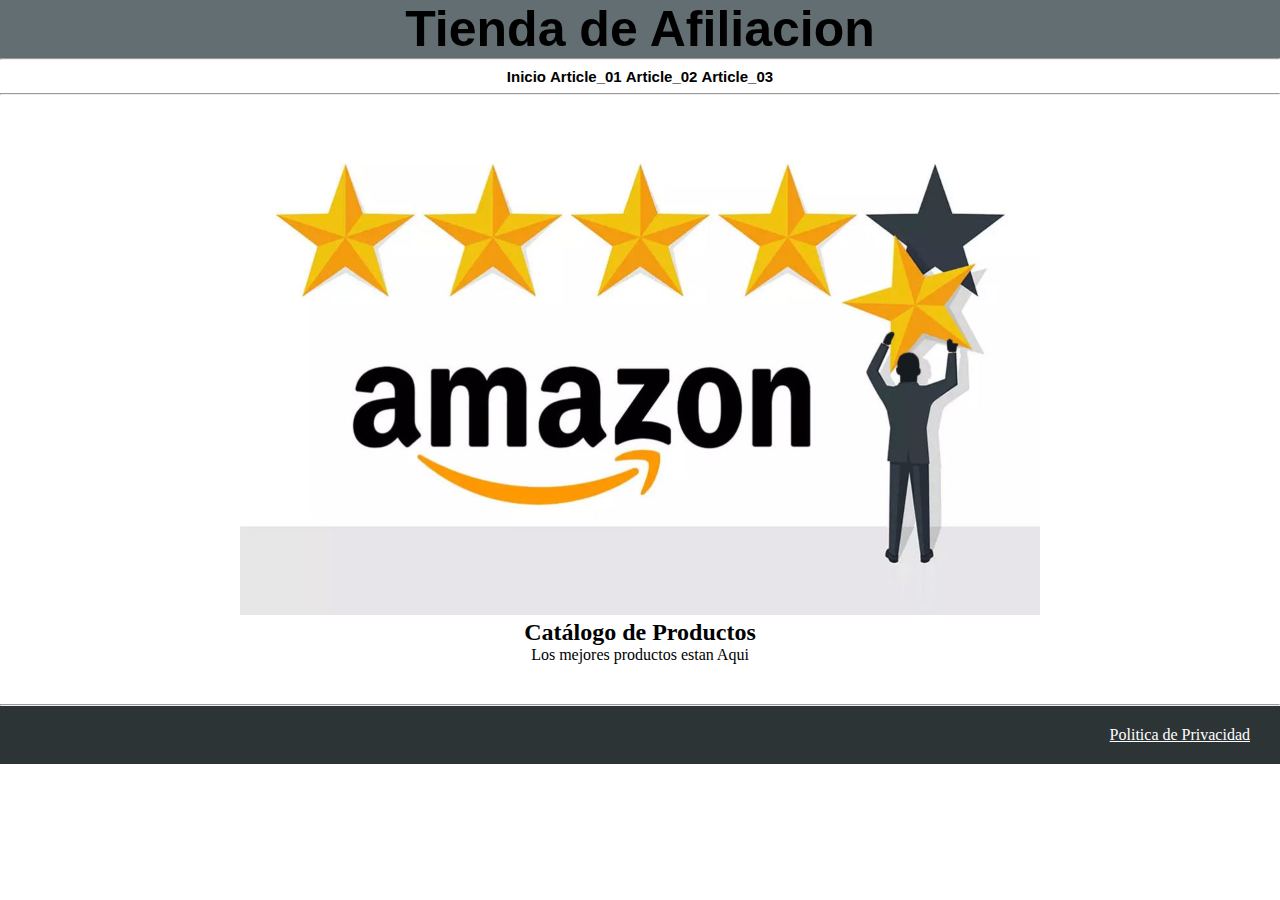
<file: index.html>
<!DOCTYPE html>
<html lang="es">
<head>
    <meta charset="UTF-8">
    <meta http-equiv="X-UA-Compatible" content="IE=edge">
    <meta name="viewport" content="width=device-width, initial-scale=1.0">
    <title>Web Amazon</title>
    <link rel="stylesheet" href="style.css">
    
</head>

<body>
    <!-- Division Header  -->
    <div>
        <header>
            <h1> Tienda de Afiliacion </h1>
            <hr>
        </header>

        <nav class="menu">
            <ul>
                <li>Inicio</li>
                <li>Article_01</li>
                <li>Article_02</li>
                <li>Article_03</li>
            </ul>
            <hr>
        </nav>

    </div>


    <!-- Division Destacado  -->
    <div class="cuerpo">
        <img src="pics/Amazon-reseñas-falsas-de-pago-e1620643763978.jpg" alt="Amazon Logo"  width="800px">
        <h2> Catálogo de Productos</h2>
        <p>Los mejores productos estan Aqui</p>
    </div>

    <!-- Division Footer  -->
    <div>
        <hr>
        <footer>

            <ul>
                <a href="privacy.html">Politica de Privacidad</a>
            </ul>

        </footer>
        

    </div>


    <script src="app.js"></script>
    
</body>
</html>
</file>
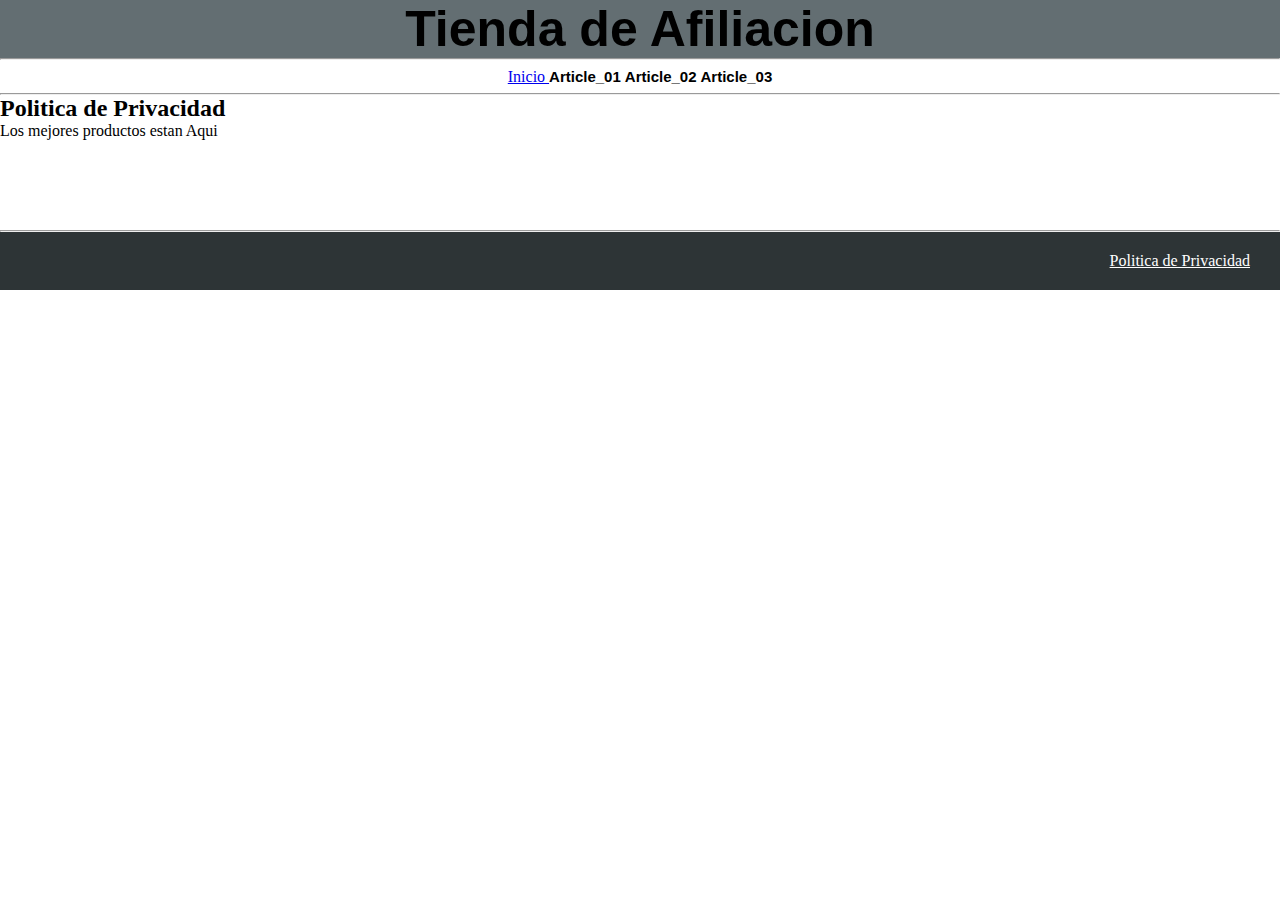
<file: privacy.html>
<!DOCTYPE html>
<html lang="en">
<head>
    <meta charset="UTF-8">
    <meta http-equiv="X-UA-Compatible" content="IE=edge">
    <meta name="viewport" content="width=device-width, initial-scale=1.0">
    <title>Politica de Privacidad</title>
    <link rel="stylesheet" href="style.css">
</head>
<body>
    <!-- Division Header  -->
    <div>
        <header>
            <h1> Tienda de Afiliacion </h1>
            <hr>
        </header>

        <nav class="menu">
            <ul>
                <a href="index.html"> Inicio </a> 
                <li>Article_01</li>
                <li>Article_02</li>
                <li>Article_03</li>
            </ul>
            <hr>
        </nav>

    </div>


    <!-- Division Destacado  -->
    <div>
        <h2> Politica de Privacidad</h2>
        <p>Los mejores productos estan Aqui</p>
        <ul>
            <li><a href=""></a><a href=""></a><a href=""></a><a href=""></a><a href=""></a></li>
            <li><a href=""></a><a href=""></a><a href=""></a><a href=""></a><a href=""></a></li>
            <li><a href=""></a><a href=""></a><a href=""></a><a href=""></a><a href=""></a></li>
            <li><a href=""></a><a href=""></a><a href=""></a><a href=""></a><a href=""></a></li>
            <li><a href=""></a><a href=""></a><a href=""></a><a href=""></a><a href=""></a></li>
        </ul>
    </div>

    <!-- Division Footer  -->
    <div>
        <hr>
        <footer>

            <ul>
                <a href="privacy.html">Politica de Privacidad</a>
            </ul>

        </footer>
        

    </div>


    <script src="app.js"></script>
    
</body>
</html>
</file>
<file: style.css>
*{
    padding: 0;
    margin: 0;
}

header {
    background: #636e72;
    
}

header h1 {
    font-size: 50px;
    text-align: center;
    font-weight: bold;
    font-family: sans-serif;
    
}

.menu{
    text-align: center;
}
.menu li {
    display: inline-block;
    font: bold 15px sans-serif;
    padding-bottom: 8px;
    padding-top: 8px;
}

* footer{
  padding-top: 20px;
  padding-bottom: 20px;
  padding-right: 30px;
  padding-left: 30px;
  background: #2d3436;
  text-align: right;
}

footer ul a {
    color: white;
}

.cuerpo{

    text-align: center;
    display: block;
    margin-left: auto;
    margin-right: auto;
    margin-top: 40px;
    margin-bottom: 40px;
    padding-left: 50px;
    padding-right: 50px;
}
</file>
